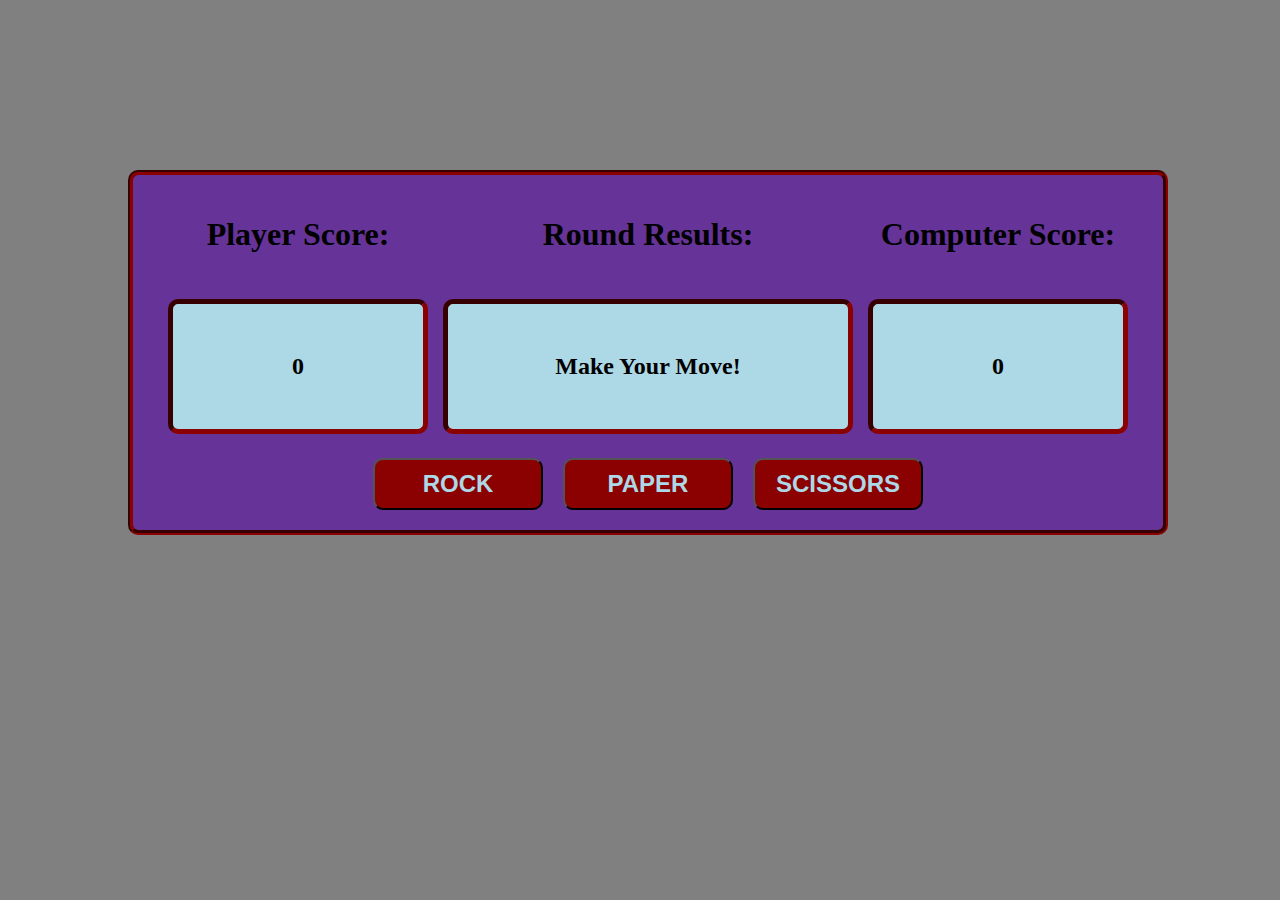
<file: index.html>
<!DOCTYPE html>
<html lang="en">
<head>
    <meta charset="UTF-8">
    <meta name="viewport" content="width=device-width, initial-scale=1.0">
    <title>Document</title>
</head>
<body>
    <div class="game"></div>
    <script src="./script.js" defer></script>
</body>
</html>
</file>
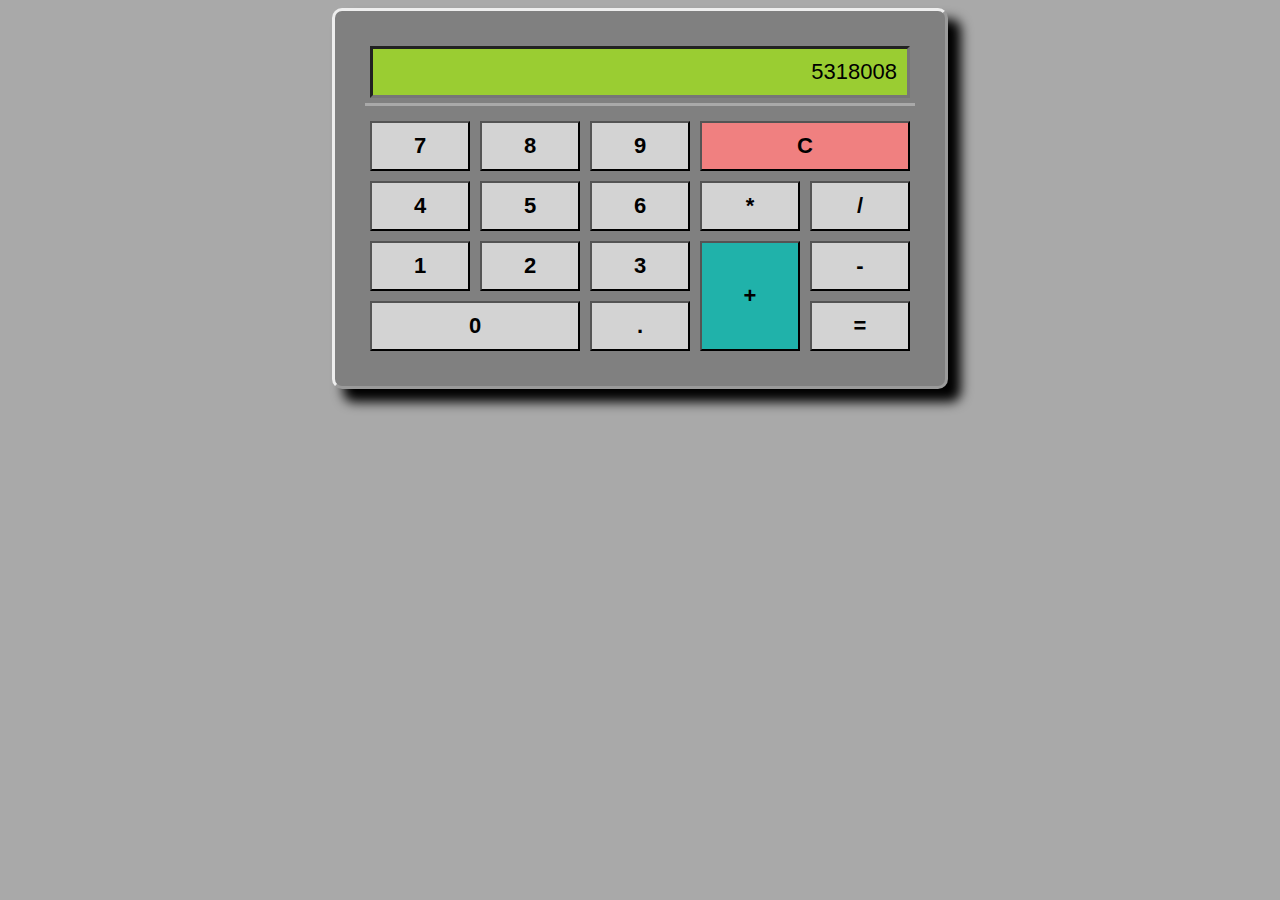
<file: Calculator-Project/index.html>
<!DOCTYPE html>
<html lang="en">
<head>
    <meta charset="UTF-8">
    <meta name="viewport" content="width=device-width, initial-scale=1.0">

    <link rel="stylesheet" href="./style.css">

    <title>Document</title>

</head>
<body>

    <div id="calculatorheader"></div>

    <script defer src='./script.js' ></script>
</body>
</html>
</file>
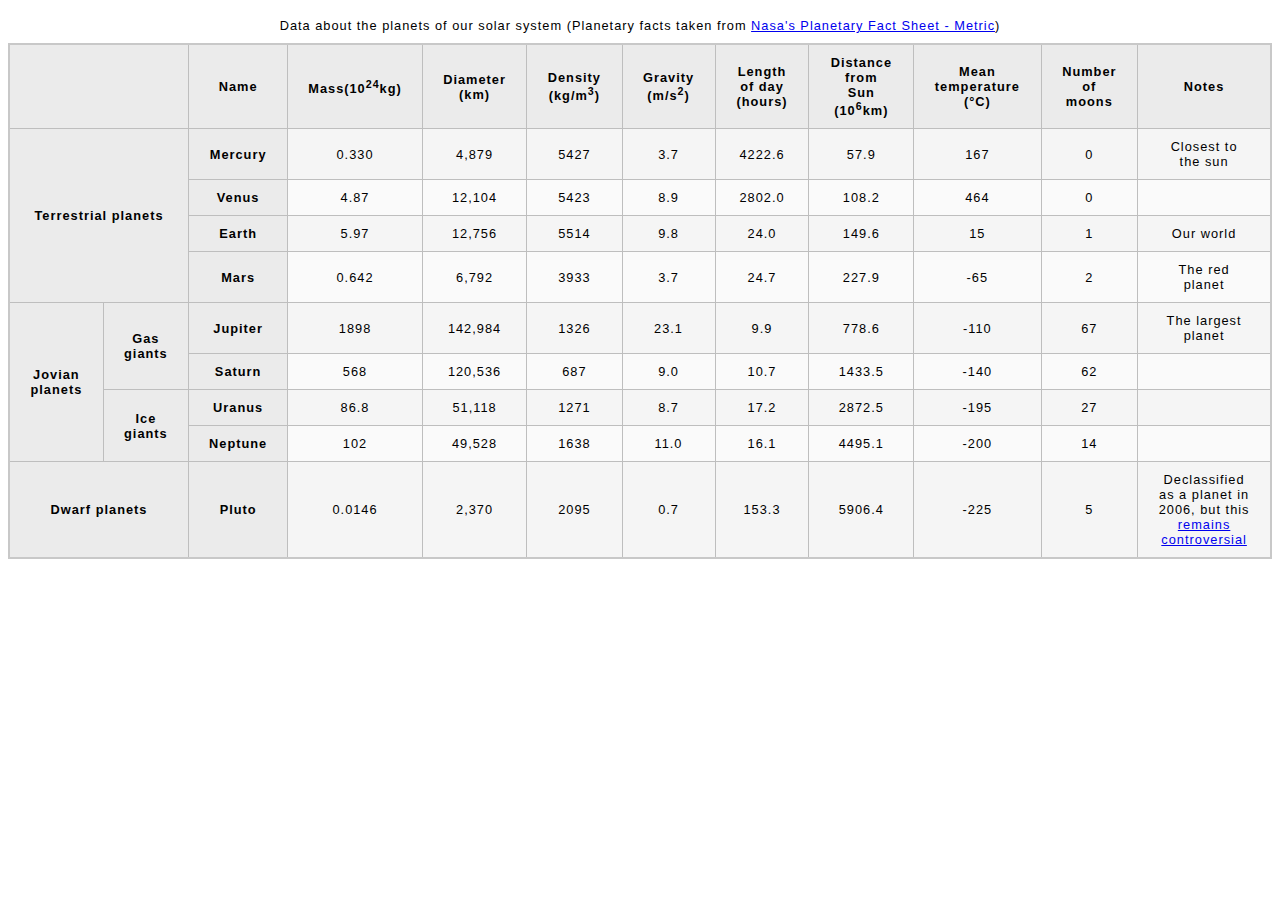
<file: MDN Planets Table Project/index.html>
<!DOCTYPE html>
<html lang="en">
<head>
    <meta charset="UTF-8">
    <meta name="viewport" content="width=device-width, initial-scale=1.0">
    <link rel="stylesheet" href="./minimal-table.css">
    <title>Planets Data</title>
    
</head>
<body>
    <table>
        <caption>Data about the planets of our solar system (Planetary facts taken from <a href="http://nssdc.gsfc.nasa.gov/planetary/factsheet/">Nasa's Planetary Fact Sheet - Metric</a>)</caption>
            <thead>
                <tr>
                    <th scope="col" colspan="2"></th>
                    <th>Name</th>
                    <th>Mass(10<sup>24</sup>kg)</th>
                    <th>Diameter (km)</th>
                    <th>Density (kg/m<sup>3</sup>)</th>
                    <th>Gravity (m/s<sup>2</sup>)</th>
                    <th>Length of day (hours)</th>
                    <th>Distance from Sun (10<sup>6</sup>km)</th>
                    <th>Mean temperature (&deg;C)</th>
                    <th>Number of moons</th>
                    <th>Notes</th>
                </tr>
            </thead>
            <tbody>
                <tr>
                    <th scope="row" rowspan="4" colspan="2">Terrestrial planets</th>
                    <th>Mercury</th><td>0.330</td><td>4,879</td><td>5427</td><td>3.7</td><td>4222.6</td><td>57.9</td><td>167</td><td>0</td><td>Closest to the sun</td>
                    <tr><th>Venus</th><td>4.87</td><td>12,104</td><td>5423</td><td>8.9</td><td>2802.0</td><td>108.2</td><td>464</td><td>0</td><td></td></tr>
                    <tr><th>Earth</th><td>5.97</td><td>12,756</td><td>5514</td><td>9.8</td><td>24.0</td><td>149.6</td><td>15</td><td>1</td><td>Our world</td></tr>
                    <tr><th>Mars</th><td>0.642</td><td>6,792</td><td>3933</td><td>3.7</td><td>24.7</td><td>227.9</td><td>-65</td><td>2</td><td>The red planet</td></tr>
                </tr>
                <tr>
                    <th scope="row" rowspan="4">Jovian planets</th>
                    <th rowspan="2">Gas giants</th><th>Jupiter</th><td>1898</td><td>142,984</td><td>1326</td><td>23.1</td><td>9.9</td><td>778.6</td><td>-110</td><td>67</td><td>The largest planet</td>
                </tr> 
                <tr><th>Saturn</th><td>568</td><td>120,536</td><td>687</td><td>9.0</td><td>10.7</td><td>1433.5</td><td>-140</td><td>62</td><td></td></tr>
                
                <tr><th rowspan="2">Ice giants</th><th>Uranus</th><td>86.8</td><td>51,118</td><td>1271</td><td>8.7</td><td>17.2</td><td>2872.5</td><td>-195</td><td>27</td><td></td>
                </tr>
                <tr><th>Neptune</th><td>102</td><td>49,528</td><td>1638</td><td>11.0</td><td>16.1</td><td>4495.1</td><td>-200</td><td>14</td><td></td></tr>
                
                <tr>
                    <th colspan="2">Dwarf planets</th>
                    <th>Pluto</th><td>0.0146</td><td>2,370</td><td>2095</td><td>0.7</td><td>153.3</td><td>5906.4</td><td>-225</td><td>5</td><td>Declassified as a planet in 2006, but this <a href="http://www.usatoday.com/story/tech/2014/10/02/pluto-planet-solar-system/16578959/">remains controversial</a></td>
                </tr>
            </tbody>
    </table>
</body>
</html>
</file>
<file: Calculator-Project/style.css>
body{
    background-color: darkgray;
}

button{
    font-weight: 700;
    font-size: 22px;
    background-color: lightgray;
}
.operatorKey {
    width: 100px;
    height: 50px;
    margin: 5px;

}
.numKey {
    width: 100px;
    margin: 5px;
}

#numKey0 {
    width: 210px;
    margin: 5px;
}

#decimalKey {
    height: 50px;
    width: 100px;
    margin: 5px;
}

#operatorKeymult {
    height: 50px;
}

#operatorKeyplus.operatorKey {
    height: 110px;
    background-color: lightseagreen;
}

#clearBtn{
    background-color: lightcoral;
}
</file>
<file: MDN Planets Table Project/minimal-table.css>
html {
  font-family: sans-serif;
}

table {
  border-collapse: collapse;
  border: 2px solid rgb(200,200,200);
  letter-spacing: 1px;
  font-size: 0.8rem;
}

td, th {
  border: 1px solid rgb(190,190,190);
  padding: 10px 20px;
}

th {
  background-color: rgb(235,235,235);
}

td {
  text-align: center;
}

tr:nth-child(even) td {
  background-color: rgb(250,250,250);
}

tr:nth-child(odd) td {
  background-color: rgb(245,245,245);
}

caption {
  padding: 10px;
}
</file>
